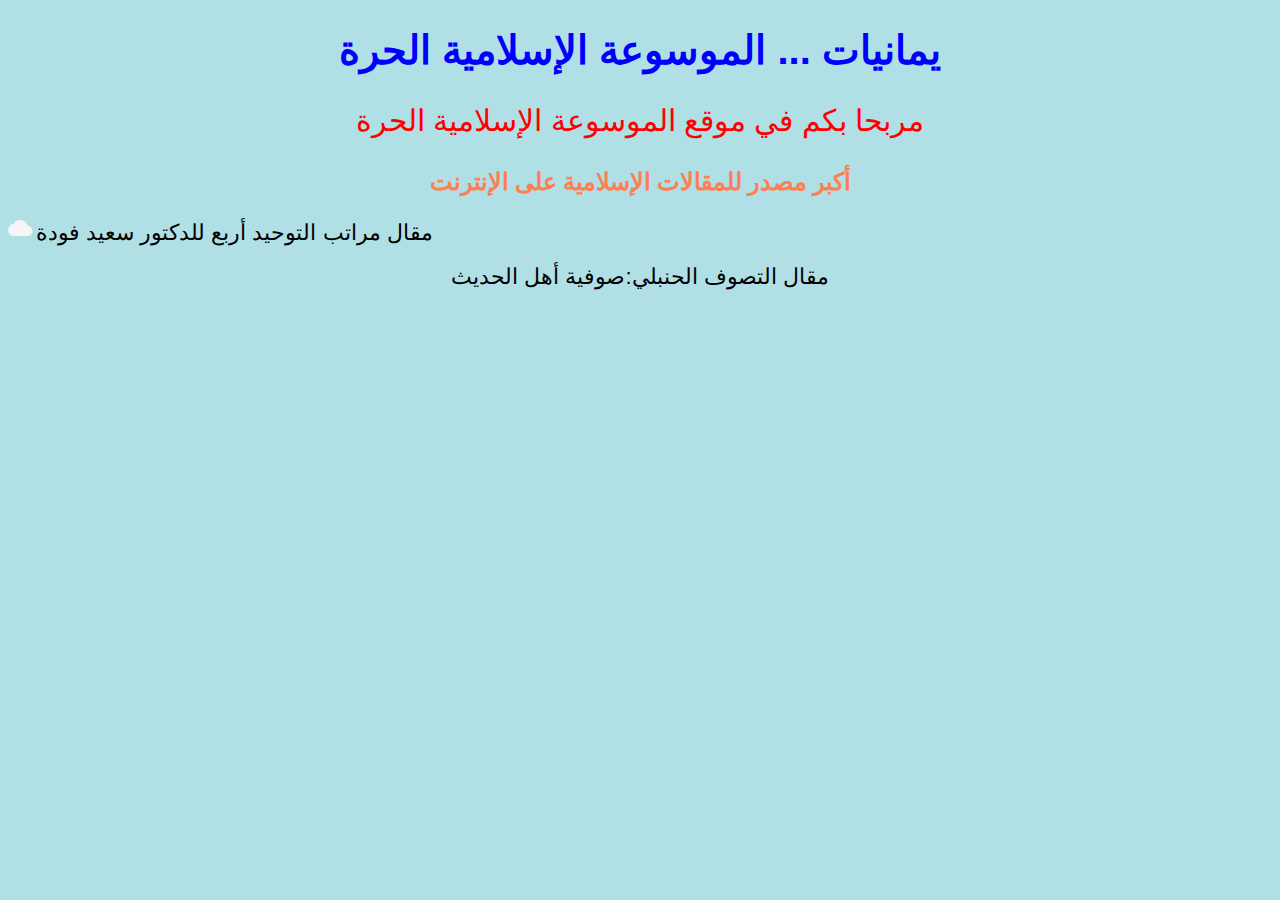
<file: index.html>
<!DOCTYPE html>
<html>
<head>
    <title>يمانيات</title>
  <link rel="stylesheet" href="indexi.css">
  <link rel="stylesheet" href="https://fonts.googleapis.com/icon?family=Material+Icons">

<script  src="index.js" >     </script>
</head>
<body>

<h1>يمانيات ... الموسوعة الإسلامية الحرة</h1>
<p>مربحا بكم في موقع الموسوعة الإسلامية الحرة</p>
<h2>أكبر مصدر للمقالات الإسلامية على الإنترنت</h2>
<i class="material-icons">cloud</i>


<a href="مراتب التوحيد أربع.html">مقال مراتب التوحيد أربع للدكتور سعيد فودة</a>

<br>

<br>

<div  class="a2"     ><a href="التصوف الحنبلي.html">مقال التصوف الحنبلي:صوفية أهل الحديث</a>
</div>




</body>
</html>
</file>
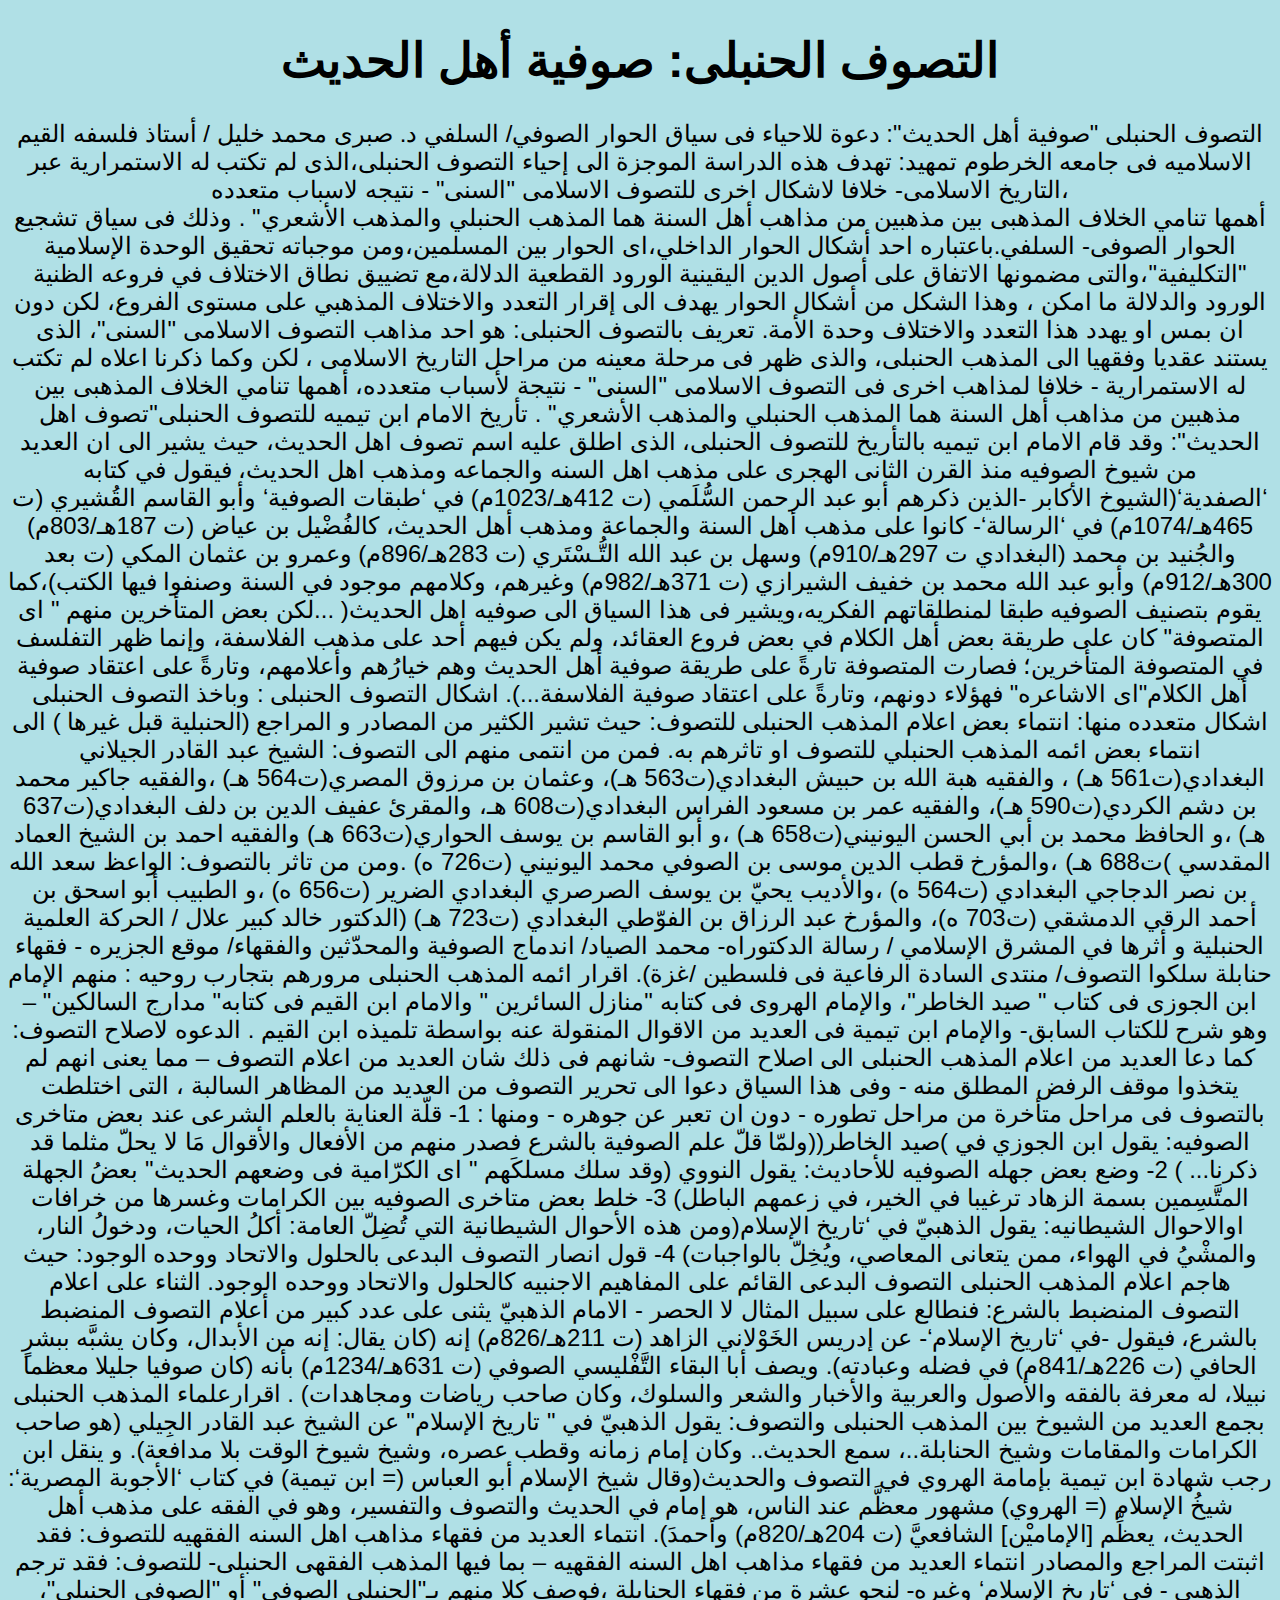
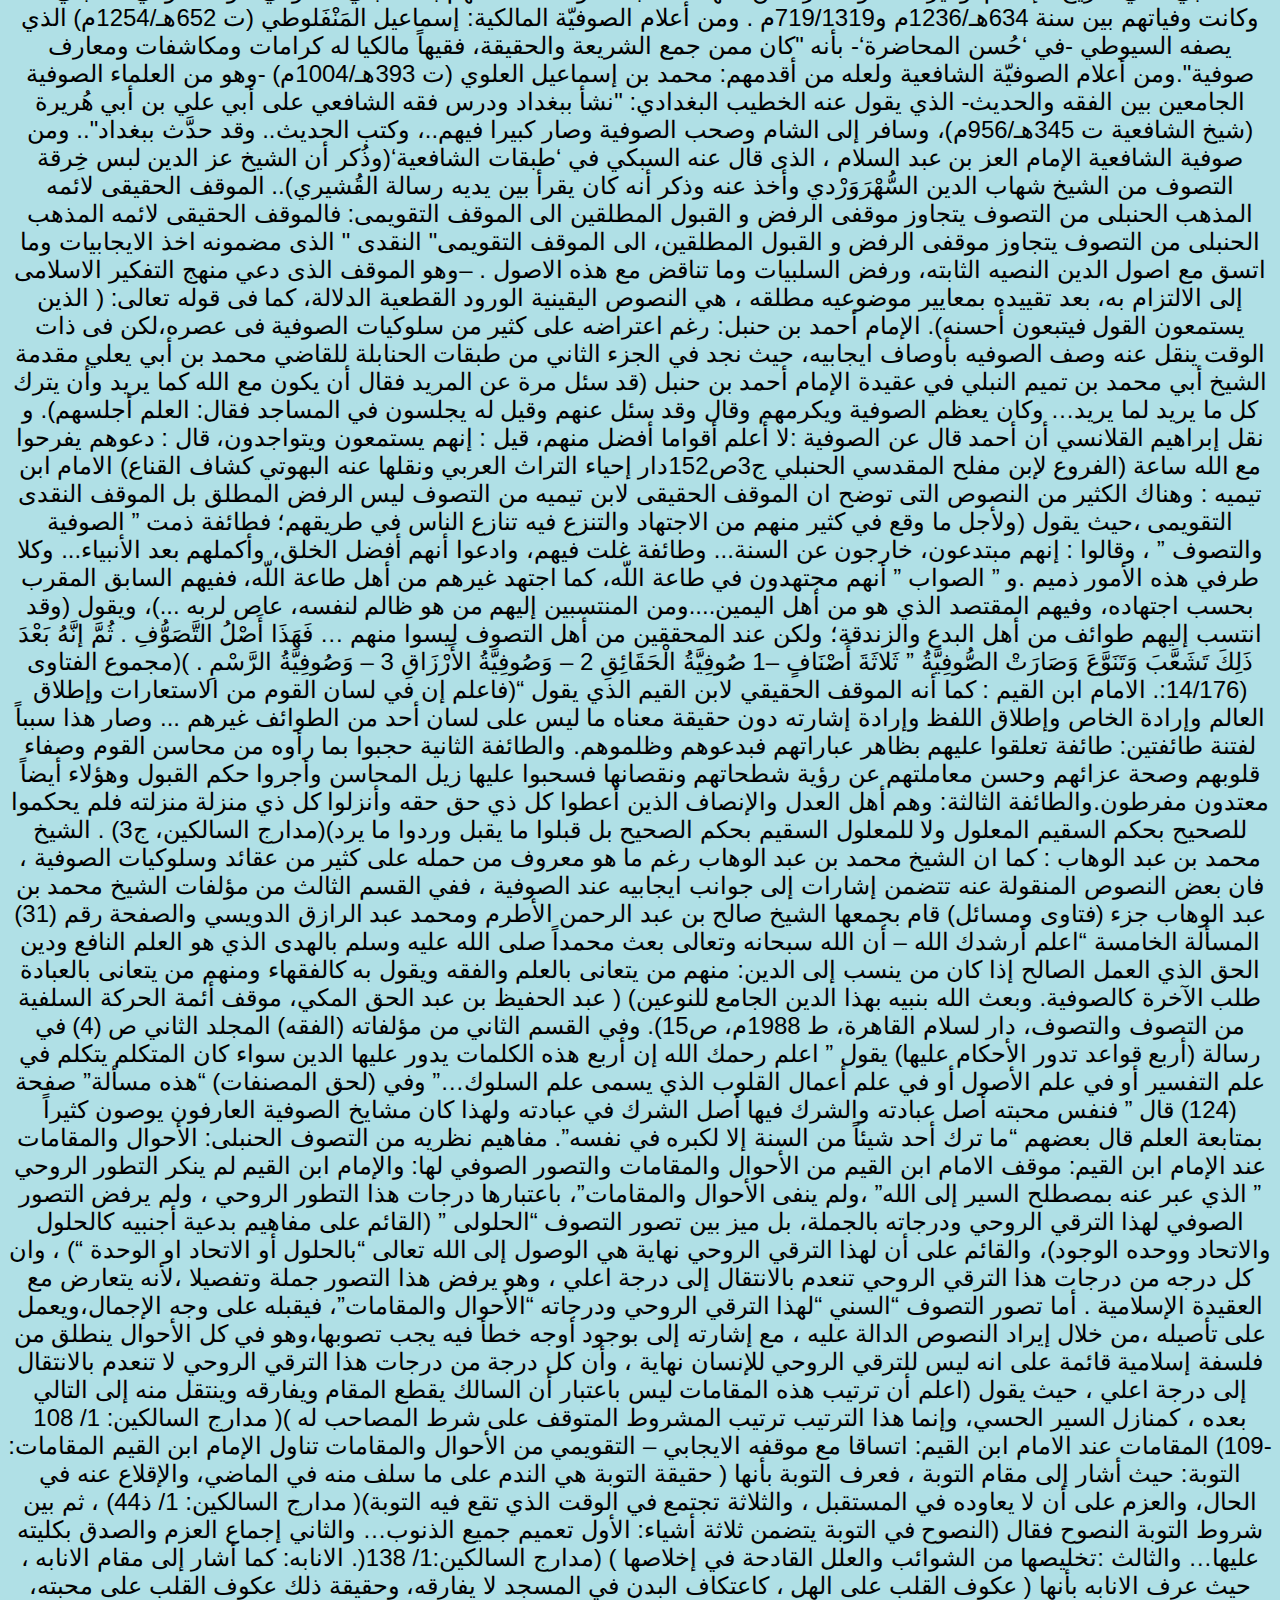
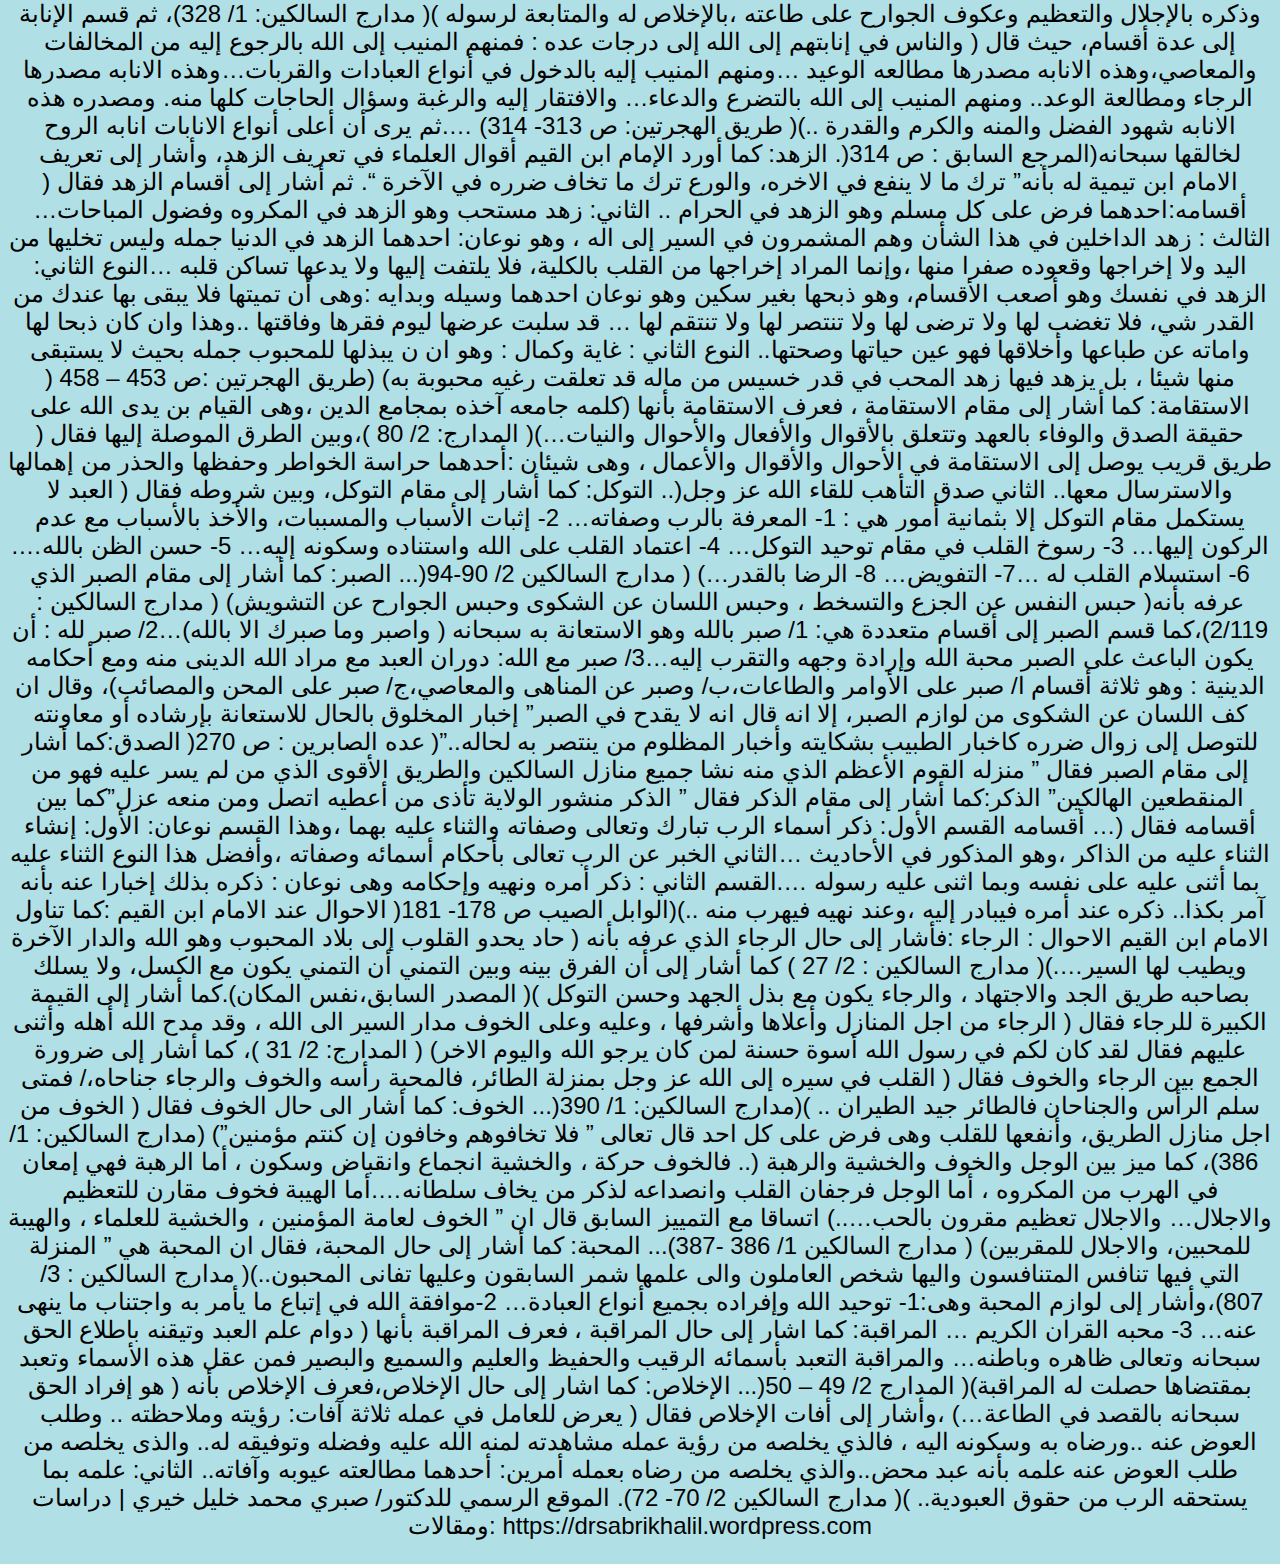
<file: التصوف الحنبلي.html>
<!DOCTYPE html>
<html lang="en">
<head>
    <meta charset="UTF-8">
    
    <title>التصوف الحنبلي: صوفية أهل الحديث</title>
     <link rel="stylesheet" href="التصوف الحنبلي.css">
</head>

<body>

    <h1>التصوف الحنبلى: صوفية أهل الحديث</h1>

<p>التصوف الحنبلى "صوفية أهل الحديث": دعوة للاحياء فى سياق الحوار الصوفي/ السلفي
    د. صبرى محمد خليل / أستاذ فلسفه القيم الاسلاميه فى جامعه الخرطوم
    تمهيد: تهدف هذه الدراسة الموجزة الى إحياء التصوف الحنبلى،الذى لم تكتب له الاستمرارية عبر التاريخ الاسلامى- خلافا لاشكال اخرى للتصوف الاسلامى "السنى" - نتيجه لاسباب متعدده،
    <br>
     أهمها تنامي الخلاف المذهبى بين مذهبين من مذاهب أهل السنة هما المذهب الحنبلي والمذهب الأشعري" . وذلك فى سياق تشجيع الحوار الصوفى- السلفي.باعتباره احد أشكال الحوار الداخلي،اى الحوار بين المسلمين،ومن موجباته تحقيق الوحدة الإسلامية "التكليفية"،والتى مضمونها الاتفاق على أصول الدين اليقينية الورود القطعية الدلالة،مع تضييق نطاق الاختلاف في فروعه الظنية الورود والدلالة ما امكن ، وهذا الشكل من أشكال الحوار يهدف الى إقرار التعدد والاختلاف المذهبي على مستوى الفروع، لكن دون ان بمس او يهدد هذا التعدد والاختلاف وحدة الأمة.
    تعريف بالتصوف الحنبلى: هو احد مذاهب التصوف الاسلامى "السنى"، الذى يستند عقديا وفقهيا الى المذهب الحنبلى، والذى ظهر فى مرحلة معينه من مراحل التاريخ الاسلامى ، لكن وكما ذكرنا اعلاه لم تكتب له الاستمرارية - خلافا لمذاهب اخرى فى التصوف الاسلامى "السنى" - نتيجة لأسباب متعدده، أهمها تنامي الخلاف المذهبى بين مذهبين من مذاهب أهل السنة هما المذهب الحنبلي والمذهب الأشعري" .
    تأريخ الامام ابن تيميه للتصوف الحنبلى"تصوف اهل الحديث": وقد قام الامام ابن تيميه بالتأريخ للتصوف الحنبلى، الذى اطلق عليه اسم تصوف اهل الحديث، حيث يشير الى ان العديد من شيوخ الصوفيه منذ القرن الثانى الهجرى على مذهب اهل السنه والجماعه ومذهب اهل الحديث، فيقول في كتابه ‘الصفدية‘(الشيوخ الأكابر -الذين ذكرهم أبو عبد الرحمن السُّلَمي (ت 412هـ/1023م) في ‘طبقات الصوفية‘ وأبو القاسم القُشيري (ت 465هـ/1074م) في ‘الرسالة‘- كانوا على مذهب أهل السنة والجماعة ومذهب أهل الحديث، كالفُضْيل بن عياض (ت 187هـ/803م) والجُنيد بن محمد (البغدادي ت 297هـ/910م) وسهل بن عبد الله التُّـسْتَري (ت 283هـ/896م) وعمرو بن عثمان المكي (ت بعد 300هـ/912م) وأبو عبد الله محمد بن خفيف الشيرازي (ت 371هـ/982م) وغيرهم، وكلامهم موجود في السنة وصنفوا فيها الكتب)،كما يقوم بتصنيف الصوفيه طبقا لمنطلقاتهم الفكريه،ويشير فى هذا السياق الى صوفيه اهل الحديث( ...لكن بعض المتأخرين منهم " اى المتصوفة" كان على طريقة بعض أهل الكلام في بعض فروع العقائد، ولم يكن فيهم أحد على مذهب الفلاسفة، وإنما ظهر التفلسف في المتصوفة المتأخرين؛ فصارت المتصوفة تارةً على طريقة صوفية أهل الحديث وهم خيارُهم وأعلامهم، وتارةً على اعتقاد صوفية أهل الكلام"اى الاشاعره" فهؤلاء دونهم، وتارةً على اعتقاد صوفية الفلاسفة...).
    اشكال التصوف الحنبلى : وباخذ التصوف الحنبلى اشكال متعدده منها:
    انتماء بعض اعلام المذهب الحنبلى للتصوف: حيث تشير الكثير من المصادر و المراجع (الحنبلية قبل غيرها ) الى انتماء بعض ائمه المذهب الحنبلي للتصوف او تاثرهم به. فمن من انتمى منهم الى التصوف: الشيخ عبد القادر الجيلاني البغدادي(ت561 هـ) ، والفقيه هبة الله بن حبيش البغدادي(ت563 هـ)، وعثمان بن مرزوق المصري(ت564 هـ) ،والفقيه جاكير محمد بن دشم الكردي(ت590 هـ)، والفقيه عمر بن مسعود الفراس البغدادي(ت608 هـ، والمقرئ عفيف الدين بن دلف البغدادي(ت637 هـ) ،و الحافظ محمد بن أبي الحسن اليونيني(ت658 هـ) ،و أبو القاسم بن يوسف الحواري(ت663 هـ) والفقيه احمد بن الشيخ العماد المقدسي )ت688 هـ) ،والمؤرخ قطب الدين موسى بن الصوفي محمد اليونيني (ت726 ه) .ومن من تاثر بالتصوف: الواعظ سعد الله بن نصر الدجاجي البغدادي (ت564 ه) ،والأديب يحيّ بن يوسف الصرصري البغدادي الضرير (ت656 ه) ،و الطبيب أبو اسحق بن أحمد الرقي الدمشقي (ت703 ه)، والمؤرخ عبد الرزاق بن الفوّطي البغدادي (ت723 هـ) (الدكتور خالد كبير علال / الحركة العلمية الحنبلية و أثرها في المشرق الإسلامي / رسالة الدكتوراه- محمد الصياد/ اندماج الصوفية والمحدّثين والفقهاء/ موقع الجزيره - فقهاء حنابلة سلكوا التصوف/ منتدى السادة الرفاعية فى فلسطين /غزة).
    اقرار ائمه المذهب الحنبلى مرورهم بتجارب روحيه : منهم الإمام ابن الجوزى فى كتاب " صيد الخاطر"، والإمام الهروى فى كتابه "منازل السائرين " والامام ابن القيم فى كتابه" مدارج السالكين" – وهو شرح للكتاب السابق- والإمام ابن تيمية فى العديد من الاقوال المنقولة عنه بواسطة تلميذه ابن القيم .
    الدعوه لاصلاح التصوف: كما دعا العديد من اعلام المذهب الحنبلى الى اصلاح التصوف- شانهم فى ذلك شان العديد من اعلام التصوف – مما يعنى انهم لم يتخذوا موقف الرفض المطلق منه - وفى هذا السياق دعوا الى تحرير التصوف من العديد من المظاهر السالبة ، التى اختلطت بالتصوف فى مراحل متأخرة من مراحل تطوره - دون ان تعبر عن جوهره - ومنها :
    1- قلّة العناية بالعلم الشرعى عند بعض متاخرى الصوفيه: يقول ابن الجوزي في )صيد الخاطر((ولمّا قلّ علم الصوفية بالشرع فصدر منهم من الأفعال والأقوال مَا لا يحلّ مثلما قد ذكرنا... )
    2- وضع بعض جهله الصوفيه للأحاديث: يقول النووي (وقد سلك مسلكَهم " اى الكرّامية فى وضعهم الحديث" بعضُ الجهلة المتَّسِمين بسمة الزهاد ترغيبا في الخير، في زعمهم الباطل)
    3- خلط بعض متاخرى الصوفيه بين الكرامات وغسرها من خرافات اوالاحوال الشيطانيه: يقول الذهبيّ في ‘تاريخ الإسلام(ومن هذه الأحوال الشيطانية التي تُضِلّ العامة: أكلُ الحيات، ودخولُ النار، والمشْيُ في الهواء، ممن يتعانى المعاصي، ويُخِلّ بالواجبات)
    4- قول انصار التصوف البدعى بالحلول والاتحاد ووحده الوجود: حيث هاجم اعلام المذهب الحنبلى التصوف البدعى القائم على المفاهيم الاجنبيه كالحلول والاتحاد ووحده الوجود.
    الثناء على اعلام التصوف المنضبط بالشرع: فنطالع على سبيل المثال لا الحصر - الامام الذهبيّ يثنى على عدد كبير من أعلام التصوف المنضبط بالشرع، فيقول -في ‘تاريخ الإسلام‘- عن إدريس الخَوْلاني الزاهد (ت 211هـ/826م) إنه (كان يقال: إنه من الأبدال، وكان يشبَّه ببشرٍ الحافي (ت 226هـ/841م) في فضله وعبادته). ويصف أبا البقاء التَّفْليسي الصوفي (ت 631هـ/1234م) بأنه (كان صوفيا جليلا معظما نبيلا، له معرفة بالفقه والأصول والعربية والأخبار والشعر والسلوك، وكان صاحب رياضات ومجاهدات) .
    اقرارعلماء المذهب الحنبلى بجمع العديد من الشيوخ بين المذهب الحنبلى والتصوف:
    يقول الذهبيّ في " تاريخ الإسلام" عن الشيخ عبد القادر الجِيلي (هو صاحب الكرامات والمقامات وشيخ الحنابلة..، سمع الحديث.. وكان إمام زمانه وقطب عصره، وشيخ شيوخ الوقت بلا مدافعة). و ينقل ابن رجب شهادة ابن تيمية بإمامة الهروي في التصوف والحديث(وقال شيخ الإسلام أبو العباس (= ابن تيمية) في كتاب ‘الأجوبة المصرية‘: شيخُ الإسلام (= الهروي) مشهور معظَّم عند الناس، هو إمام في الحديث والتصوف والتفسير، وهو في الفقه على مذهب أهل الحديث، يعظِّم [الإماميْن] الشافعيَّ (ت 204هـ/820م) وأحمدَ).
    انتماء العديد من فقهاء مذاهب اهل السنه الفقهيه للتصوف: فقد اثبتت المراجع والمصادر انتماء العديد من فقهاء مذاهب اهل السنه الفقهيه – بما فيها المذهب الفقهى الحنبلى- للتصوف: فقد ترجم الذهبي - في ‘تاريخ الإسلام‘ وغيره- لنحو عشرة من فقهاء الحنابلة ،فوصف كلا منهم بـ"الحنبلي الصوفي" أو "الصوفي الحنبلي"، وكانت وفياتهم بين سنة 634هـ/1236م و719/1319م . ومن أعلام الصوفيّة المالكية: إسماعيل المَنْفَلوطي (ت 652هـ/1254م) الذي يصفه السيوطي -في ‘حُسن المحاضرة‘- بأنه "كان ممن جمع الشريعة والحقيقة، فقيهاً مالكيا له كرامات ومكاشفات ومعارف صوفية".ومن أعلام الصوفيّة الشافعية ولعله من أقدمهم: محمد بن إسماعيل العلوي (ت 393هـ/1004م) -وهو من العلماء الصوفية الجامعين بين الفقه والحديث- الذي يقول عنه الخطيب البغدادي: "نشأ ببغداد ودرس فقه الشافعي على أبي علي بن أبي هُريرة (شيخ الشافعية ت 345هـ/956م)‏، وسافر إلى الشام وصحب الصوفية وصار كبيرا فيهم..، وكتب الحديث.. وقد حدَّث ببغداد".. ومن صوفية الشافعية الإمام العز بن عبد السلام ، الذى قال عنه السبكي في ‘طبقات الشافعية‘(وذُكر أن الشيخ عز الدين لبس خِرقة التصوف من الشيخ شهاب الدين السُّهْرَوَرْدي وأخذ عنه وذكر أنه كان يقرأ بين يديه رسالة القُشيري)..
    الموقف الحقيقى لائمه المذهب الحنبلى من التصوف يتجاوز موقفى الرفض و القبول المطلقين الى الموقف التقويمى: فالموقف الحقيقى لائمه المذهب الحنبلى من التصوف يتجاوز موقفى الرفض و القبول المطلقين، الى الموقف التقويمى" النقدى " الذى مضمونه اخذ الايجابيات وما اتسق مع اصول الدين النصيه الثابته، ورفض السلبيات وما تناقض مع هذه الاصول . –وهو الموقف الذى دعي منهج التفكير الاسلامى إلى الالتزام به، بعد تقييده بمعايير موضوعيه مطلقه ، هي النصوص اليقينية الورود القطعية الدلالة، كما فى قوله تعالى: ( الذين يستمعون القول فيتبعون أحسنه).
    الإمام أحمد بن حنبل: رغم اعتراضه على كثير من سلوكيات الصوفية فى عصره،لكن فى ذات الوقت ينقل عنه وصف الصوفيه بأوصاف ايجابيه، حيث نجد في الجزء الثاني من طبقات الحنابلة للقاضي محمد بن أبي يعلي مقدمة الشيخ أبي محمد بن تميم النبلي في عقيدة الإمام أحمد بن حنبل (قد سئل مرة عن المريد فقال أن يكون مع الله كما يريد وأن يترك كل ما يريد لما يريد… وكان يعظم الصوفية ويكرمهم وقال وقد سئل عنهم وقيل له يجلسون في المساجد فقال: العلم أجلسهم). و نقل إبراهيم القلانسي أن أحمد قال عن الصوفية :لا أعلم أقواما أفضل منهم،
    قيل : إنهم يستمعون ويتواجدون، قال : دعوهم يفرحوا مع الله ساعة
    (الفروع لإبن مفلح المقدسي الحنبلي ج3ص152دار إحياء التراث العربي
    ونقلها عنه البهوتي كشاف القناع)
    الامام ابن تيميه : وهناك الكثير من النصوص التى توضح ان الموقف الحقيقى لابن تيميه من التصوف ليس الرفض المطلق بل الموقف النقدى التقويمى ،حيث يقول (ولأجل ما وقع في كثير منهم من الاجتهاد والتنزع فيه تنازع الناس في طريقهم؛ فطائفة ذمت ” الصوفية والتصوف ” ، وقالوا : إنهم مبتدعون، خارجون عن السنة... وطائفة غلت فيهم، وادعوا أنهم أفضل الخلق، وأكملهم بعد الأنبياء... وكلا طرفي هذه الأمور ذميم .و ” الصواب ” أنهم مجتهدون في طاعة اللّه، كما اجتهد غيرهم من أهل طاعة اللّه، ففيهم السابق المقرب بحسب اجتهاده، وفيهم المقتصد الذي هو من أهل اليمين....ومن المنتسبين إليهم من هو ظالم لنفسه، عاص لربه ...)، ويقول (وقد انتسب إليهم طوائف من أهل البدع والزندقة؛ ولكن عند المحققين من أهل التصوف ليسوا منهم … فَهَذَا أَصْلُ التَّصَوُّفِ . ثُمَّ إنَّهُ بَعْدَ ذَلِكَ تَشَعَّبَ وَتَنَوَّعَ وَصَارَتْ الصُّوفِيَّةُ ” ثَلاثَةَ أَصْنَافٍ –1 صُوفِيَّةُ الْحَقَائِقِ 2 – وَصُوفِيَّةُ الأَرْزَاقِ 3 – وَصُوفِيَّةُ الرَّسْمِ . )(مجموع الفتاوى (14/176:.
    الامام ابن القيم : كما أنه الموقف الحقيقي لابن القيم الذي يقول “(فاعلم إن في لسان القوم من الاستعارات وإطلاق العالم وإرادة الخاص وإطلاق اللفظ وإرادة إشارته دون حقيقة معناه ما ليس على لسان أحد من الطوائف غيرهم ... وصار هذا سبباً لفتنة طائفتين: طائفة تعلقوا عليهم بظاهر عباراتهم فبدعوهم وظلموهم. والطائفة الثانية حجبوا بما رأوه من محاسن القوم وصفاء قلوبهم وصحة عزائهم وحسن معاملتهم عن رؤية شطحاتهم ونقصانها فسحبوا عليها زيل المحاسن وأجروا حكم القبول وهؤلاء أيضاً معتدون مفرطون.والطائفة الثالثة: وهم أهل العدل والإنصاف الذين أعطوا كل ذي حق حقه وأنزلوا كل ذي منزلة منزلته فلم يحكموا للصحيح بحكم السقيم المعلول ولا للمعلول السقيم بحكم الصحيح بل قبلوا ما يقبل وردوا ما يرد)(مدارج السالكين، ج3) .
    الشيخ محمد بن عبد الوهاب : كما ان الشيخ محمد بن عبد الوهاب رغم ما هو معروف من حمله على كثير من عقائد وسلوكيات الصوفية ، فان بعض النصوص المنقولة عنه تتضمن إشارات إلى جوانب ايجابيه عند الصوفية ، ففي القسم الثالث من مؤلفات الشيخ محمد بن عبد الوهاب جزء (فتاوى ومسائل) قام بجمعها الشيخ صالح بن عبد الرحمن الأطرم ومحمد عبد الرازق الدويسي والصفحة رقم (31) المسألة الخامسة “اعلم أرشدك الله – أن الله سبحانه وتعالى بعث محمداً صلى الله عليه وسلم بالهدى الذي هو العلم النافع ودين الحق الذي العمل الصالح إذا كان من ينسب إلى الدين: منهم من يتعانى بالعلم والفقه ويقول به كالفقهاء ومنهم من يتعانى بالعبادة طلب الآخرة كالصوفية. وبعث الله بنبيه بهذا الدين الجامع للنوعين) ( عبد الحفيظ بن عبد الحق المكي، موقف أئمة الحركة السلفية من التصوف والتصوف، دار لسلام القاهرة، ط 1988م، ص15). وفي القسم الثاني من مؤلفاته (الفقه) المجلد الثاني ص (4) في رسالة (أربع قواعد تدور الأحكام عليها) يقول ” اعلم رحمك الله إن أربع هذه الكلمات يدور عليها الدين سواء كان المتكلم يتكلم في علم التفسير أو في علم الأصول أو في علم أعمال القلوب الذي يسمى علم السلوك…” وفي (لحق المصنفات) “هذه مسألة” صفحة (124) قال ” فنفس محبته أصل عبادته والشرك فيها أصل الشرك في عبادته ولهذا كان مشايخ الصوفية العارفون يوصون كثيراً بمتابعة العلم قال بعضهم “ما ترك أحد شيئاً من السنة إلا لكبره في نفسه”.
    مفاهيم نظريه من التصوف الحنبلى:
    الأحوال والمقامات عند الإمام ابن القيم:
    موقف الامام ابن القيم من الأحوال والمقامات والتصور الصوفي لها: والإمام ابن القيم لم ينكر التطور الروحي ” الذي عبر عنه بمصطلح السير إلى الله” ،ولم ينفى الأحوال والمقامات”، باعتبارها درجات هذا التطور الروحي ، ولم يرفض التصور الصوفي لهذا الترقي الروحي ودرجاته بالجملة، بل ميز بين تصور التصوف “الحلولى ” (القائم على مفاهيم بدعية أجنبيه كالحلول والاتحاد ووحده الوجود)، والقائم على أن لهذا الترقي الروحي نهاية هي الوصول إلى الله تعالى “بالحلول أو الاتحاد او الوحدة “) ، وان كل درجه من درجات هذا الترقي الروحي تنعدم بالانتقال إلى درجة اعلي ، وهو يرفض هذا التصور جملة وتفصيلا ،لأنه يتعارض مع العقيدة الإسلامية . أما تصور التصوف “السني “لهذا الترقي الروحي ودرجاته “الأحوال والمقامات”، فيقبله على وجه الإجمال،ويعمل على تأصيله ،من خلال إيراد النصوص الدالة عليه ، مع إشارته إلى بوجود أوجه خطأ فيه يجب تصوبها،وهو في كل الأحوال ينطلق من فلسفة إسلامية قائمة على انه ليس للترقي الروحي للإنسان نهاية ، وأن كل درجة من درجات هذا الترقي الروحي لا تنعدم بالانتقال إلى درجة اعلي ، حيث يقول (اعلم أن ترتيب هذه المقامات ليس باعتبار أن السالك يقطع المقام ويفارقه وينتقل منه إلى التالي بعده ، كمنازل السير الحسي، وإنما هذا الترتيب ترتيب المشروط المتوقف على شرط المصاحب له )( مدارج السالكين: 1/ 108 -109)
    المقامات عند الامام ابن القيم: اتساقا مع موقفه الايجابي – التقويمي من الأحوال والمقامات تناول الإمام ابن القيم المقامات:
    التوبة: حيث أشار إلى مقام التوبة ، فعرف التوبة بأنها ( حقيقة التوبة هي الندم على ما سلف منه في الماضي، والإقلاع عنه في الحال، والعزم على أن لا يعاوده في المستقبل ، والثلاثة تجتمع في الوقت الذي تقع فيه التوبة)( مدارج السالكين: 1/ ذ44) ، ثم بين شروط التوبة النصوح فقال (النصوح في التوبة يتضمن ثلاثة أشياء: الأول تعميم جميع الذنوب… والثاني إجماع العزم والصدق بكليته عليها… والثالث :تخليصها من الشوائب والعلل القادحة في إخلاصها ) (مدارج السالكين:1/ 138(.
    الانابه: كما أشار إلى مقام الانابه ، حيث عرف الانابه بأنها ( عكوف القلب على الهل ، كاعتكاف البدن في المسجد لا يفارقه، وحقيقة ذلك عكوف القلب على محبته، وذكره بالإجلال والتعظيم وعكوف الجوارح على طاعته ،بالإخلاص له والمتابعة لرسوله )( مدارج السالكين: 1/ 328)، ثم قسم الإنابة إلى عدة أقسام، حيث قال ( والناس في إنابتهم إلى الله إلى درجات عده : فمنهم المنيب إلى الله بالرجوع إليه من المخالفات والمعاصي،وهذه الانابه مصدرها مطالعه الوعيد …ومنهم المنيب إليه بالدخول في أنواع العبادات والقربات…وهذه الانابه مصدرها الرجاء ومطالعة الوعد.. ومنهم المنيب إلى الله بالتضرع والدعاء… والافتقار إليه والرغبة وسؤال الحاجات كلها منه. ومصدره هذه الانابه شهود الفضل والمنه والكرم والقدرة ..)( طريق الهجرتين: ص 313- 314) ….ثم يرى أن أعلى أنواع الانابات انابه الروح لخالقها سبحانه(المرجع السابق : ص 314(.
    الزهد: كما أورد الإمام ابن القيم أقوال العلماء في تعريف الزهد، وأشار إلى تعريف الامام ابن تيمية له بأنه” ترك ما لا ينفع في الاخره، والورع ترك ما تخاف ضرره في الآخرة “. ثم أشار إلى أقسام الزهد فقال ( أقسامه:احدهما فرض على كل مسلم وهو الزهد في الحرام .. الثاني: زهد مستحب وهو الزهد في المكروه وفضول المباحات… الثالث : زهد الداخلين في هذا الشأن وهم المشمرون في السير إلى اله ، وهو نوعان: احدهما الزهد في الدنيا جمله وليس تخليها من اليد ولا إخراجها وقعوده صفرا منها ،وإنما المراد إخراجها من القلب بالكلية، فلا يلتفت إليها ولا يدعها تساكن قلبه …النوع الثاني: الزهد في نفسك وهو أصعب الأقسام، وهو ذبحها بغير سكين وهو نوعان احدهما وسيله وبدايه :وهى أن تميتها فلا يبقى بها عندك من القدر شي، فلا تغضب لها ولا ترضى لها ولا تنتصر لها ولا تنتقم لها … قد سلبت عرضها ليوم فقرها وفاقتها ..وهذا وان كان ذبحا لها واماته عن طباعها وأخلاقها فهو عين حياتها وصحتها.. النوع الثاني : غاية وكمال : وهو ان ن يبذلها للمحبوب جمله بحيث لا يستبقى منها شيئا ، بل يزهد فيها زهد المحب في قدر خسيس من ماله قد تعلقت رغيه محبوبة به) (طريق الهجرتين :ص 453 – 458 (
    الاستقامة: كما أشار إلى مقام الاستقامة ، فعرف الاستقامة بأنها (كلمه جامعه آخذه بمجامع الدين ،وهى القيام بن يدى الله على حقيقة الصدق والوفاء بالعهد وتتعلق بالأقوال والأفعال والأحوال والنيات…)( المدارج: 2/ 80 )،وبين الطرق الموصلة إليها فقال ( طريق قريب يوصل إلى الاستقامة في الأحوال والأقوال والأعمال ، وهى شيئان :أحدهما حراسة الخواطر وحفظها والحذر من إهمالها والاسترسال معها.. الثاني صدق التأهب للقاء الله عز وجل(..
    التوكل: كما أشار إلى مقام التوكل، وبين شروطه فقال ( العبد لا يستكمل مقام التوكل إلا بثمانية أمور هي : 1- المعرفة بالرب وصفاته… 2- إثبات الأسباب والمسببات، والأخذ بالأسباب مع عدم الركون إليها… 3- رسوخ القلب في مقام توحيد التوكل… 4- اعتماد القلب على الله واستناده وسكونه إليه… 5- حسن الظن بالله…. 6- استسلام القلب له …7- التفويض… 8- الرضا بالقدر…) ( مدارج السالكين 2/ 90-94(...
    الصبر: كما أشار إلى مقام الصبر الذي عرفه بأنه( حبس النفس عن الجزع والتسخط ، وحبس اللسان عن الشكوى وحبس الجوارح عن التشويش) ( مدارج السالكين : 2/119)،كما قسم الصبر إلى أقسام متعددة هي: 1/ صبر بالله وهو الاستعانة به سبحانه ( واصبر وما صبرك الا بالله)…2/ صبر لله : أن يكون الباعث على الصبر محبة الله وإرادة وجهه والتقرب إليه…3/ صبر مع الله: دوران العبد مع مراد الله الدينى منه ومع أحكامه الدينية : وهو ثلاثة أقسام ا/ صبر على الأوامر والطاعات،ب/ وصبر عن المناهى والمعاصي،ج/ صبر على المحن والمصائب)، وقال ان كف اللسان عن الشكوى من لوازم الصبر، إلا انه قال انه لا يقدح في الصبر” إخبار المخلوق بالحال للاستعانة بإرشاده أو معاونته للتوصل إلى زوال ضرره كاخبار الطبيب بشكايته وأخبار المظلوم من ينتصر به لحاله..”( عده الصابرين : ص 270(
    الصدق:كما أشار إلى مقام الصبر فقال ” منزله القوم الأعظم الذي منه نشا جميع منازل السالكين والطريق الأقوى الذي من لم يسر عليه فهو من المنقطعين الهالكين”
    الذكر:كما أشار إلى مقام الذكر فقال ” الذكر منشور الولاية تأذى من أعطيه اتصل ومن منعه عزل”كما بين أقسامه فقال (… أقسامه القسم الأول: ذكر أسماء الرب تبارك وتعالى وصفاته والثناء عليه بهما ،وهذا القسم نوعان: الأول: إنشاء الثناء عليه من الذاكر ،وهو المذكور في الأحاديث …الثاني الخبر عن الرب تعالى بأحكام أسمائه وصفاته ،وأفضل هذا النوع الثناء عليه بما أثنى عليه على نفسه وبما اثنى عليه رسوله ….القسم الثاني : ذكر أمره ونهيه وإحكامه وهى نوعان : ذكره بذلك إخبارا عنه بأنه آمر بكذا.. ذكره عند أمره فيبادر إليه ،وعند نهيه فيهرب منه ..)(الوابل الصيب ص 178- 181(
    الاحوال عند الامام ابن القيم :كما تناول الامام ابن القيم الاحوال :
    الرجاء :فأشار إلى حال الرجاء الذي عرفه بأنه ( حاد يحدو القلوب إلى بلاد المحبوب وهو الله والدار الآخرة ويطيب لها السير….)( مدارج السالكين : 2/ 27 ) كما أشار إلى أن الفرق بينه وبين التمني أن التمني يكون مع الكسل، ولا يسلك بصاحبه طريق الجد والاجتهاد ، والرجاء يكون مع بذل الجهد وحسن التوكل )( المصدر السابق،نفس المكان).كما أشار إلى القيمة الكبيرة للرجاء فقال ( الرجاء من اجل المنازل وأعلاها وأشرفها ، وعليه وعلى الخوف مدار السير الى الله ، وقد مدح الله أهله وأثنى عليهم فقال لقد كان لكم في رسول الله أسوة حسنة لمن كان يرجو الله واليوم الاخر) ( المدارج: 2/ 31 )، كما أشار إلى ضرورة الجمع بين الرجاء والخوف فقال ( القلب في سيره إلى الله عز وجل بمنزلة الطائر، فالمحبة رأسه والخوف والرجاء جناحاه،/ فمتى سلم الرأس والجناحان فالطائر جيد الطيران .. )(مدارج السالكين: 1/ 390(...
    الخوف: كما أشار الى حال الخوف فقال ( الخوف من اجل منازل الطريق، وأنفعها للقلب وهى فرض على كل احد قال تعالى ” فلا تخافوهم وخافون إن كنتم مؤمنين”) (مدارج السالكين: 1/ 386)، كما ميز بين الوجل والخوف والخشية والرهبة (.. فالخوف حركة ، والخشية انجماع وانقباض وسكون ، أما الرهبة فهي إمعان في الهرب من المكروه ، أما الوجل فرجفان القلب وانصداعه لذكر من يخاف سلطانه….أما الهيبة فخوف مقارن للتعظيم والاجلال… والاجلال تعظيم مقرون بالحب…..) اتساقا مع التمييز السابق قال ان ” الخوف لعامة المؤمنين ، والخشية للعلماء ، والهيبة للمحبين، والاجلال للمقربين) ( مدارج السالكين 1/ 386 -387)...
    المحبة: كما أشار إلى حال المحبة، فقال ان المحبة هي ” المنزلة التي فيها تنافس المتنافسون واليها شخص العاملون والى علمها شمر السابقون وعليها تفانى المحبون..)( مدارج السالكين : 3/ 807)،وأشار إلى لوازم المحبة وهى:1- توحيد الله وإفراده بجميع أنواع العبادة… 2-موافقة الله في إتباع ما يأمر به واجتناب ما ينهى عنه… 3- محبه القران الكريم …
    المراقبة: كما اشار إلى حال المراقبة ، فعرف المراقبة بأنها ( دوام علم العبد وتيقنه باطلاع الحق سبحانه وتعالى ظاهره وباطنه… والمراقبة التعبد بأسمائه الرقيب والحفيظ والعليم والسميع والبصير فمن عقل هذه الأسماء وتعبد بمقتضاها حصلت له المراقبة)( المدارج 2/ 49 – 50(...
    الإخلاص: كما اشار إلى حال الإخلاص،فعرف الإخلاص بأنه ( هو إفراد الحق سبحانه بالقصد في الطاعة…) ،وأشار إلى أفات الإخلاص فقال ( يعرض للعامل في عمله ثلاثة آفات: رؤيته وملاحظته .. وطلب العوض عنه ..ورضاه به وسكونه اليه ، فالذي يخلصه من رؤية عمله مشاهدته لمنه الله عليه وفضله وتوفيقه له.. والذى يخلصه من طلب العوض عنه علمه بأنه عبد محض..والذي يخلصه من رضاه بعمله أمرين: أحدهما مطالعته عيوبه وآفاته.. الثاني: علمه بما يستحقه الرب من حقوق العبودية.. )( مدارج السالكين 2/ 70- 72).
    الموقع الرسمي للدكتور/ صبري محمد خليل خيري | دراسات ومقالات: https://drsabrikhalil.wordpress.com</p>





</body>
</html>
</file>
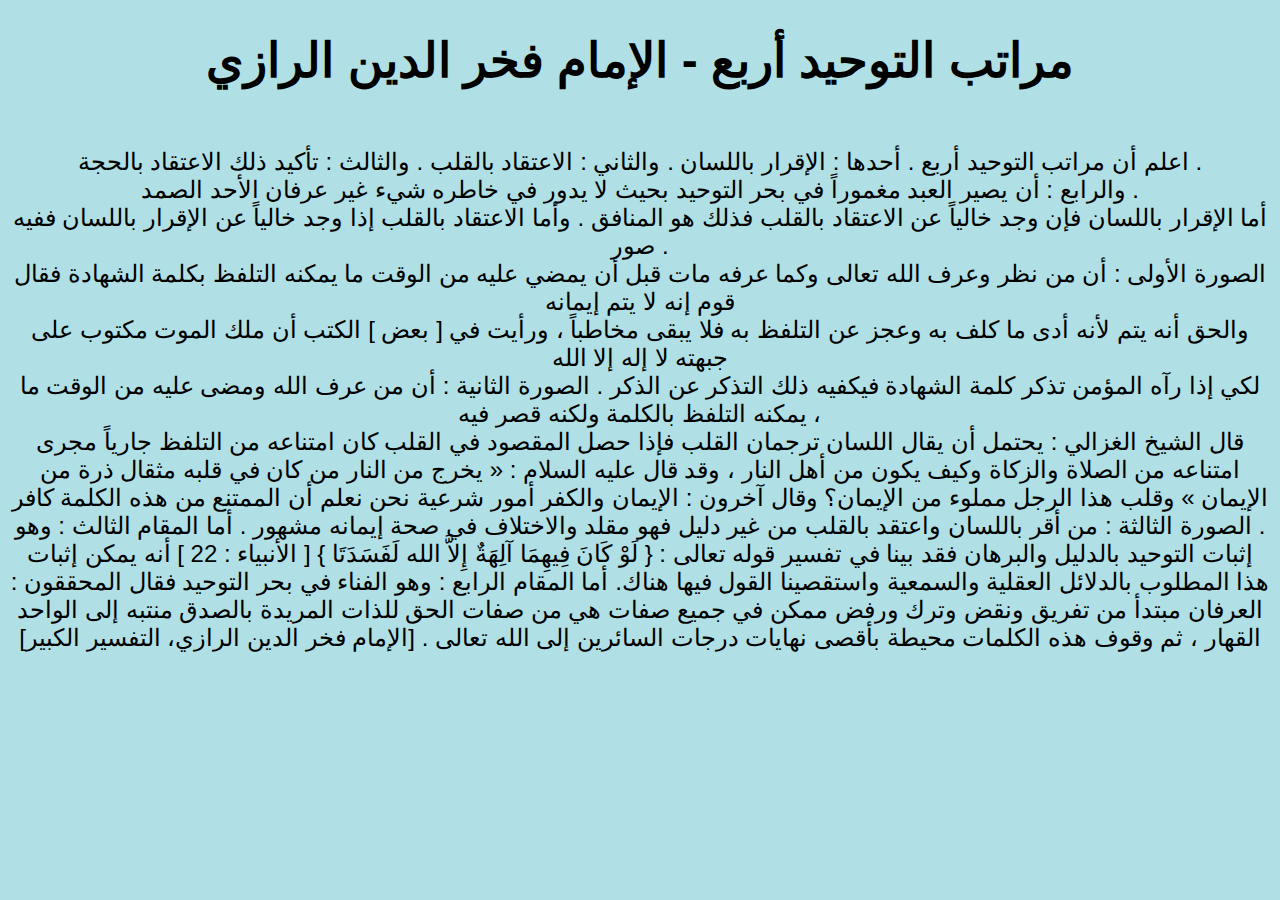
<file: مراتب التوحيد أربع.html>
<!DOCTYPE html>
<html lang="ar">
<head>
    <meta charset="UTF-8">
    

    <link rel="stylesheet" href="مراتب التوحيد أربع.css">
    
    <title>مراتب التوحيد أربع</title>
</head>

<body>
    <h1>مراتب التوحيد أربع - الإمام فخر الدين الرازي</h1>
    <p>
        <br>
        اعلم أن مراتب التوحيد أربع .
        أحدها : الإقرار باللسان .
        والثاني : الاعتقاد بالقلب .
        والثالث : تأكيد ذلك الاعتقاد بالحجة .
        <br>
        والرابع : أن يصير العبد مغموراً في بحر التوحيد بحيث لا يدور في خاطره شيء غير عرفان الأحد الصمد .
        <br>
        أما الإقرار باللسان فإن وجد خالياً عن الاعتقاد بالقلب فذلك هو المنافق .
        وأما الاعتقاد بالقلب إذا وجد خالياً عن الإقرار باللسان ففيه صور .
        <br>
        الصورة الأولى : أن من نظر وعرف الله تعالى وكما عرفه مات قبل أن يمضي عليه من الوقت ما يمكنه التلفظ بكلمة الشهادة فقال قوم إنه لا يتم إيمانه
        <br>
         والحق أنه يتم لأنه أدى ما كلف به وعجز عن التلفظ به فلا يبقى مخاطباً ، ورأيت في [ بعض ] الكتب أن ملك الموت مكتوب على جبهته لا إله إلا الله
         <br>
          لكي إذا رآه المؤمن تذكر كلمة الشهادة فيكفيه ذلك التذكر عن الذكر .
        الصورة الثانية : أن من عرف الله ومضى عليه من الوقت ما يمكنه التلفظ بالكلمة ولكنه قصر فيه ،
        <br>
         قال الشيخ الغزالي : يحتمل أن يقال اللسان ترجمان القلب فإذا حصل المقصود في القلب كان امتناعه من التلفظ جارياً مجرى امتناعه من الصلاة والزكاة وكيف يكون من أهل النار ، وقد قال عليه السلام : « يخرج من النار من كان في قلبه مثقال ذرة من الإيمان » وقلب هذا الرجل مملوء من الإيمان؟ وقال آخرون : الإيمان والكفر أمور شرعية نحن نعلم أن الممتنع من هذه الكلمة كافر .
        الصورة الثالثة : من أقر باللسان واعتقد بالقلب من غير دليل فهو مقلد والاختلاف في صحة إيمانه مشهور .
        أما المقام الثالث : وهو إثبات التوحيد بالدليل والبرهان فقد بينا في تفسير قوله تعالى : { لَوْ كَانَ فِيهِمَا آلِهَةٌ إِلاَّ الله لَفَسَدَتَا } [ الأنبياء : 22 ] أنه يمكن إثبات هذا المطلوب بالدلائل العقلية والسمعية واستقصينا القول فيها هناك.
        أما المقام الرابع : وهو الفناء في بحر التوحيد فقال المحققون : العرفان مبتدأ من تفريق ونقض وترك ورفض ممكن في جميع صفات هي من صفات الحق للذات المريدة بالصدق منتبه إلى الواحد القهار ، ثم وقوف هذه الكلمات محيطة بأقصى نهايات درجات السائرين إلى الله تعالى .
        [الإمام فخر الدين الرازي، التفسير الكبير]</p>   
</body>
</html>
</file>
<file: indexi.css>
body {background-color: powderblue;}
  h1 {color: blue;
    font-size: 40px;
    font-family: Arial, Helvetica, sans-serif;
    text-align: center;
  }

p {color: red;
   font-size: 30px;
   font-family: Arial, Helvetica, sans-serif;
   text-align: center;

}

i{ color:whitesmoke;
   font-size: 100px;
   

}

a{ color: black;
    font-size: 22px;
    font-family: Arial, Helvetica, sans-serif;
    text-align: center;
     text-decoration: none;

}

.a2{ color: blue;
     text-align: center;


  
}

h2{ text-align: center;
    color: coral;



}
</file>
<file: التصوف الحنبلي.css>
body{background-color: powderblue;
    font-size: x-large;
    text-align: center;
    color: black;
    font-family: Arial, Helvetica, sans-serif;
    



}
</file>
<file: مراتب التوحيد أربع.css>
body{background-color: powderblue;
     font-size: x-large;
     text-align: center;
     color: black;
     font-family: Arial, Helvetica, sans-serif;


}
</file>
